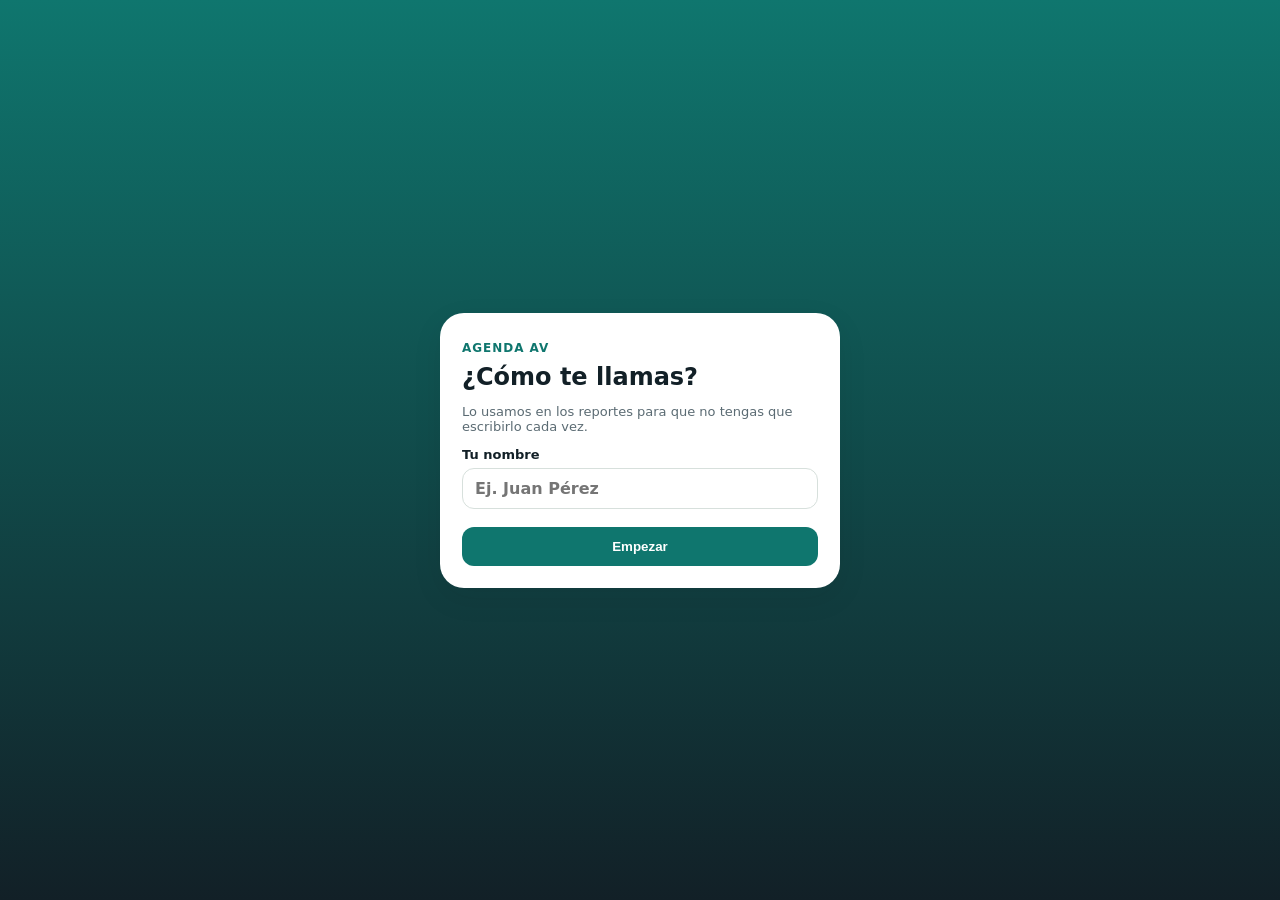
<file: docs/index.html>
<!DOCTYPE html>
<html lang="es">
<head>
  <meta charset="UTF-8" />
  <meta name="viewport" content="width=device-width, initial-scale=1, maximum-scale=1, viewport-fit=cover, interactive-widget=overlays-content" />
  <meta name="theme-color" content="#0F766E" />
  <meta name="apple-mobile-web-app-capable" content="yes" />
  <meta name="apple-mobile-web-app-title" content="Agenda AV" />
  <meta name="mobile-web-app-capable" content="yes" />
  <meta http-equiv="Cache-Control" content="no-cache, no-store, must-revalidate" />
  <title>Agenda AV</title>
  <link rel="manifest" href="manifest.webmanifest?v=aprobados" />
  <link rel="stylesheet" href="styles.css?v=notas-completas" />
</head>
<body>
  <div class="phone">
    <header class="topbar">
      <div>
        <p class="eyebrow" id="appEyebrow">Agenda AV</p>
        <h1 id="screenTitle">Agenda</h1>
      </div>
      <button class="icon-btn" id="headerAction" type="button" aria-label="Agendar nuevo trabajo">+</button>
    </header>

    <main id="agendaScreen" class="screen">
      <section class="card" id="googleCard">
        <h3>Google Calendar</h3>
        <p class="muted">Pega el ID, toca Guardar ID y Conectar. En el iPhone se abre Google en esta misma pestaña. Si un correo no entra, en Google Cloud agrégalo como <strong>usuario de prueba</strong>.</p>
        <div id="googleClientWrap">
          <label>Pega aquí el ID de cliente
            <input id="googleClientId" type="text" autocomplete="off" inputmode="text" placeholder="….apps.googleusercontent.com" />
          </label>
          <button type="button" class="secondary" id="saveGoogleClient">Guardar ID</button>
        </div>
        <p class="muted" id="googleStatus"></p>
        <div class="row-actions" id="googleActions"></div>
      </section>
      <section class="card month-card">
        <div class="month-nav">
          <button type="button" id="prevMonth" aria-label="Mes anterior">‹</button>
          <h2 id="monthLabel"></h2>
          <button type="button" id="nextMonth" aria-label="Mes siguiente">›</button>
        </div>
        <div class="weekdays" id="weekdays"></div>
        <div class="grid" id="calendarGrid"></div>
        <div class="legend">
          <span><i class="swatch available"></i> Disponible</span>
          <span><i class="swatch occupied"></i> Ocupado</span>
          <span><i class="dots-mini"></i> Varias empresas</span>
        </div>
      </section>

      <section class="card" id="dayPanel"></section>
    </main>

    <main id="budgetScreen" class="screen hidden">
      <section class="card">
        <div class="month-nav">
          <button type="button" id="prevBudgetMonth" aria-label="Mes anterior">‹</button>
          <h2 id="budgetMonthLabel"></h2>
          <button type="button" id="nextBudgetMonth" aria-label="Mes siguiente">›</button>
        </div>
        <p class="muted">Agrega tus gastos fijos una vez (alquiler, internet, teléfono). Elige desde qué mes salen, o déjalos solo en un mes. Aquí marcas lo que ya pagaste y lo que falta.</p>
      </section>
      <section class="metrics" id="budgetMetrics"></section>
      <section class="card" id="budgetPending"></section>
      <section class="card" id="budgetPaid"></section>
      <section class="card">
        <button type="button" class="primary" id="addExpenseFromBudget">Agregar gasto fijo</button>
        <div class="row-actions invoice-actions">
          <button type="button" class="secondary" id="printBudget">Imprimir presupuesto</button>
        </div>
      </section>
    </main>

    <main id="reportsScreen" class="screen hidden">
      <section class="card">
        <div class="segmented wrap" id="kindPicker">
          <button type="button" data-kind="biweekly">Quincenal</button>
          <button type="button" data-kind="monthly" class="active">Mensual</button>
          <button type="button" data-kind="yearly">Anual</button>
          <button type="button" data-kind="custom">Del… al…</button>
        </div>
        <div id="periodControls"></div>
        <p class="muted" id="periodTitle"></p>
      </section>
      <section class="card">
        <h3>Google Calendar</h3>
        <p class="muted">El campo para pegar el ID está en <strong>Agenda</strong>, arriba del calendario.</p>
        <button type="button" class="secondary" id="goAgendaGoogle">Ir a pegar el ID</button>
      </section>
      <section class="metrics" id="metrics"></section>
      <section class="card hidden" id="monthlyBreakdown"></section>
      <section class="card" id="invoiceProfileCard"></section>
      <section class="card" id="companyBreakdown"></section>
      <section class="card hidden" id="historyBreakdown"></section>
      <section class="card" id="statusBreakdown"></section>
      <section class="card" id="jobsList"></section>
      <section class="card">
        <h3>Exportar e imprimir</h3>
        <p class="muted">Mira el informe, imprímelo o envíalo como PDF.</p>
        <div class="row-actions invoice-actions">
          <button type="button" class="secondary" id="previewPdf">Vista previa</button>
          <button type="button" class="secondary" id="printPdf">Imprimir</button>
          <button type="button" class="primary" id="sharePdf">Reporte PDF</button>
        </div>
      </section>
      <section class="card">
        <h3>Importar calendario</h3>
        <p class="muted">En Google Calendar: Configuración → Importar y exportar → Exportar. Si llega un ZIP, ábrelo y elige el archivo .ics. Entran fechas, horas y el título; luego abres cada trabajo para poner empresa, servicio y monto.</p>
        <input type="file" id="icsFile" accept=".ics,text/calendar" hidden />
        <button type="button" class="secondary" id="importIcs">Importar archivo .ics</button>
      </section>
      <section class="card">
        <h3>Datos de este teléfono</h3>
        <p class="muted">Vuelve a dejar la app como el primer uso. Se borran trabajos, montos, nombre y todo lo guardado aquí.</p>
        <button type="button" class="danger" id="resetApp">Reiniciar a primer uso</button>
      </section>
    </main>

    <main id="approvedScreen" class="screen hidden">
      <section class="card" id="approvedSummary"></section>
    </main>

    <nav class="tabbar">
      <button type="button" class="tab active" data-tab="agenda">
        <span>📅</span> Agenda
      </button>
      <button type="button" class="tab" data-tab="reports">
        <span>📊</span> Reportes
      </button>
      <button type="button" class="tab" data-tab="budget">
        <span>📒</span> Presupuesto
      </button>
      <button type="button" class="tab" data-tab="approved">
        <span>✅</span> Aprobados
      </button>
    </nav>
    <p class="app-credit">Esta app fue creada por Eliezer Cruz</p>
  </div>

  <div class="overlay hidden" id="overlay">
    <form class="sheet" id="eventForm">
      <div class="sheet-handle"></div>
      <h2 id="formTitle">Nuevo trabajo</h2>
      <p class="muted hidden" id="importHint">Este trabajo vino del calendario. Completa empresa, servicio y monto para que salga en los reportes y el PDF.</p>
      <div class="datetime-grid">
        <label>Inicio
          <input type="date" name="startDate" required />
        </label>
        <label>Desde
          <input type="time" name="startTime" />
        </label>
        <label>Fin
          <input type="date" name="endDate" required />
        </label>
        <label>Hasta
          <input type="time" name="endTime" />
        </label>
      </div>
      <label>Nombre de la actividad
        <input type="text" name="activityName" maxlength="80" placeholder="Ej. Concierto, boda, festival…" />
      </label>
      <p class="muted">Opcional. Si lo dejas vacío, se usan los servicios.</p>
      <div class="dropdown-field">
        <label>Empresa / cliente
          <select id="companySelect">
            <option value="">Selecciona una empresa</option>
          </select>
        </label>
        <button type="button" class="text-btn" id="editCompanyBtn">Editar</button>
        <button type="button" class="text-btn" id="newCompanyBtn">+ Nueva</button>
      </div>
      <div class="dropdown-field">
        <label>Servicio
          <select id="serviceSelect">
            <option value="">Selecciona un servicio</option>
          </select>
        </label>
        <button type="button" class="text-btn" id="editServiceBtn">Editar</button>
        <button type="button" class="text-btn" id="newServiceBtn">+ Nuevo</button>
      </div>
      <div class="dropdown-field">
        <label>Monto por día
          <select id="amountSelect" name="amountSelect">
            <option value="">Selecciona un monto</option>
          </select>
        </label>
      </div>
      <div class="money-field hidden" id="otherAmountWrap">
        <span class="money-prefix">RD$</span>
        <input type="text" name="amount" inputmode="decimal" enterkeyhint="done" autocomplete="off" placeholder="" aria-label="Otro monto" />
      </div>
      <p class="muted" id="amountHint"></p>
      <p class="field-caption">Aprobación</p>
      <p class="muted">Pendiente queda en la agenda. Aprobado entra en la pestaña Aprobados si la empresa es Audiovisualia.</p>
      <div class="segmented" id="approvalPicker">
        <button type="button" class="approve-btn active" data-approval="pending">Pendiente</button>
        <button type="button" class="approve-btn" data-approval="approved">Aprobado</button>
      </div>
      <p class="field-caption">Cobro</p>
      <div class="segmented">
        <button type="button" class="pay-btn active" data-status="pending">Pendiente</button>
        <button type="button" class="pay-btn" data-status="paid">Pagado</button>
      </div>
      <div class="reminder-block">
        <div class="row-between">
          <strong>Recordatorios</strong>
        </div>
        <p class="muted" id="reminderHint"></p>
        <p class="muted hidden" id="reminderPermissionNote"></p>
        <div class="chip-row" id="reminderChips">
          <button type="button" class="chip" data-reminder-kind="sameDay">El mismo día</button>
          <button type="button" class="chip" data-reminder-kind="dayBefore">1 día antes</button>
          <button type="button" class="chip" data-reminder-kind="twoDaysBefore">2 días antes</button>
          <button type="button" class="chip" data-reminder-kind="custom">Fecha y hora</button>
        </div>
        <label id="reminderTimeWrap" class="hidden">Hora del aviso
          <input type="time" id="reminderTime" value="08:00" />
        </label>
        <div id="customReminders" class="custom-reminders hidden"></div>
      </div>
      <label>Notas
        <textarea name="notes" rows="3" placeholder="Rol, lugar, equipamiento…"></textarea>
      </label>
      <p class="error hidden" id="formError"></p>
      <div class="row-actions">
        <button type="button" class="secondary" id="cancelForm">Cancelar</button>
        <button type="submit" class="primary">Guardar</button>
      </div>
      <button type="button" class="danger hidden" id="deleteEvent">Eliminar trabajo</button>
    </form>
  </div>

  <div class="overlay hidden" id="companyOverlay">
    <form class="sheet" id="companyForm">
      <h2 id="companyFormTitle">Nueva empresa</h2>
      <label>Nombre
        <input type="text" name="name" required />
      </label>
      <label>Color en el calendario
        <input type="color" name="color" value="#0F766E" />
      </label>
      <label>Cuándo te pagan
        <select name="payCycle">
          <option value="15-30">El 15 y el 30</option>
          <option value="30">Solo el 30</option>
          <option value="immediate">Pago inmediato</option>
        </select>
      </label>
      <p class="muted">Solo el 30: no salen del 1 al 15; aparecen del 16 al fin de mes. Pago inmediato: salen en cuanto hay trabajo en el período.</p>
      <div class="row-actions">
        <button type="button" class="secondary" id="cancelCompany">Cancelar</button>
        <button type="submit" class="primary">Guardar</button>
      </div>
    </form>
  </div>

  <div class="overlay hidden" id="invoiceOverlay">
    <div class="sheet invoice-sheet">
      <div class="sheet-handle"></div>
      <div id="invoicePreview"></div>
      <p class="pdf-footer-credit">Esta app fue creada por Eliezer Cruz</p>
      <div class="row-actions">
        <button type="button" class="secondary" id="printInvoice">Imprimir</button>
        <button type="button" class="primary" id="sendInvoice">Enviar PDF</button>
      </div>
      <button type="button" class="secondary" id="closeInvoice">Cerrar</button>
    </div>
  </div>

  <div class="overlay hidden" id="expenseOverlay">
    <form class="sheet" id="expenseForm">
      <div class="sheet-handle"></div>
      <h2 id="expenseFormTitle">Nuevo gasto fijo</h2>
      <p class="muted">La entidad sirve para agrupar (Claro, Edesur…). El título es qué estás pagando (mi renta, renta mami). El mes dice desde cuándo sale, o si es solo de un mes.</p>
      <label>Entidad
        <input type="text" name="entity" maxlength="80" placeholder="Ej. Claro" />
      </label>
      <label>Título
        <input type="text" name="name" required maxlength="80" placeholder="Ej. mi renta" />
      </label>
      <label>Monto del mes
        <div class="money-field">
          <span class="money-prefix">RD$</span>
          <input type="text" name="amount" inputmode="decimal" enterkeyhint="done" autocomplete="off" required placeholder="" />
        </div>
      </label>
      <label>Mes
        <input type="month" name="startMonth" required />
      </label>
      <label>Se paga
        <select name="repeat">
          <option value="monthly">Todos los meses desde este</option>
          <option value="once">Solo este mes</option>
        </select>
      </label>
      <label>Día de pago
        <select name="dueDay" id="expenseDueDay"></select>
      </label>
      <label>Notas
        <textarea name="notes" rows="2" placeholder="Opcional"></textarea>
      </label>
      <p class="error hidden" id="expenseFormError"></p>
      <div class="row-actions">
        <button type="button" class="secondary" id="cancelExpense">Cancelar</button>
        <button type="submit" class="primary">Guardar</button>
      </div>
      <button type="button" class="danger hidden" id="deleteExpense">Eliminar gasto</button>
    </form>
  </div>

  <div class="overlay hidden" id="serviceOverlay">
    <form class="sheet" id="serviceForm">
      <h2 id="serviceFormTitle">Nuevo servicio</h2>
      <label>Nombre del servicio
        <input type="text" name="name" required placeholder="Ej. Camarógrafo, Streaming, Gaffer" />
      </label>
      <p class="muted" id="serviceFormHint">Queda guardado en la lista para agendarlo más rápido la próxima vez.</p>
      <p class="error hidden" id="serviceFormError"></p>
      <div class="row-actions">
        <button type="button" class="secondary" id="cancelService">Cancelar</button>
        <button type="submit" class="primary">Guardar</button>
      </div>
      <button type="button" class="danger hidden" id="deleteService">Eliminar servicio</button>
    </form>
  </div>

  <div class="overlay setup-overlay" id="setupOverlay">
    <form class="setup-card" id="setupForm">
      <p class="eyebrow">Agenda AV</p>
      <h2>¿Cómo te llamas?</h2>
      <p class="muted">Lo usamos en los reportes para que no tengas que escribirlo cada vez.</p>
      <label>Tu nombre
        <input name="displayName" required autocomplete="name" placeholder="Ej. Juan Pérez" />
      </label>
      <button type="submit" class="primary">Empezar</button>
    </form>
  </div>

  <div id="reminderToast" class="reminder-toast hidden" role="status"></div>
  <div id="printRoot" class="print-root" hidden></div>
  <script src="ics.js?v=notas-completas"></script>
  <script src="google.js?v=notas-completas"></script>
  <script src="pdf.js?v=cedula"></script>
  <script src="reminders.js?v=aprobados"></script>
  <script src="app.js?v=pago-inmediato"></script>
</body>
</html>
</file>
<file: docs/styles.css>
:root {
  --bg: #eef3f1;
  --card: #ffffff;
  --ink: #122027;
  --muted: #5b6b73;
  --accent: #0f766e;
  --accent-soft: #d7efe9;
  --available: rgba(22, 163, 74, 0.16);
  --danger: #b91c1c;
  --radius: 18px;
  --shadow: 0 10px 30px rgba(15, 23, 22, 0.08);
}

* { box-sizing: border-box; }
html, body {
  margin: 0;
  height: 100%;
  width: 100%;
  max-width: 100%;
  overflow: hidden;
  overscroll-behavior: none;
  overscroll-behavior-x: none;
  touch-action: pan-y;
  -webkit-text-size-adjust: 100%;
}
body {
  font-family: "Segoe UI", system-ui, sans-serif;
  background: linear-gradient(180deg, #d7e8e3, #eef3f1 28%);
  color: var(--ink);
  position: fixed;
  inset: 0;
}

.phone {
  width: 100%;
  max-width: 430px;
  height: 100%;
  margin: 0 auto;
  background: var(--bg);
  position: relative;
  display: flex;
  flex-direction: column;
  overflow: hidden;
  overscroll-behavior: none;
  overscroll-behavior-x: none;
  touch-action: pan-y;
  padding-top: env(safe-area-inset-top);
  box-shadow: var(--shadow);
}

.topbar {
  display: flex;
  justify-content: space-between;
  align-items: flex-end;
  padding: 18px 20px 8px;
}
.eyebrow {
  margin: 0;
  font-size: 12px;
  letter-spacing: 0.08em;
  text-transform: uppercase;
  color: var(--accent);
  font-weight: 700;
}
h1 { margin: 2px 0 0; font-size: 28px; }
.icon-btn {
  width: 38px;
  height: 38px;
  border: 0;
  border-radius: 50%;
  background: var(--accent);
  color: white;
  font-size: 24px;
  line-height: 1;
  cursor: pointer;
}
.phone[data-tab="reports"] .icon-btn { display: none; }

.screen {
  padding: 8px 16px 16px;
  flex: 1;
  min-width: 0;
  min-height: 0;
  overflow-x: hidden;
  overflow-y: auto;
  -webkit-overflow-scrolling: touch;
  overscroll-behavior-x: none;
  overscroll-behavior-y: contain;
  touch-action: pan-y;
}
.hidden { display: none !important; }
.card {
  background: var(--card);
  border-radius: var(--radius);
  padding: 16px;
  margin-bottom: 14px;
  box-shadow: var(--shadow);
  min-width: 0;
  max-width: 100%;
}
.month-nav {
  display: flex;
  align-items: center;
  justify-content: space-between;
  margin-bottom: 10px;
}
.month-nav h2 {
  margin: 0;
  font-size: 18px;
}
.month-nav button, .text-btn {
  border: 0;
  background: transparent;
  color: var(--accent);
  font-size: 26px;
  cursor: pointer;
}
.text-btn { font-size: 14px; font-weight: 700; }

.weekdays, .grid {
  display: grid;
  grid-template-columns: repeat(7, 1fr);
  gap: 4px;
}
.weekdays span {
  text-align: center;
  font-size: 11px;
  font-weight: 700;
  color: var(--muted);
  padding-bottom: 6px;
}
.day {
  min-height: 52px;
  border-radius: 12px;
  border: 1px solid transparent;
  background: var(--available);
  display: flex;
  flex-direction: column;
  align-items: center;
  justify-content: center;
  gap: 4px;
  cursor: pointer;
  font-weight: 600;
}
.day.empty { background: transparent; cursor: default; min-height: 52px; }
.day.occupied { background: color-mix(in srgb, var(--day-color, var(--accent)) 22%, white); border-color: color-mix(in srgb, var(--day-color) 35%, white); }
.day.multi { background: rgba(18, 32, 39, 0.06); }
.day.selected { background: var(--accent); color: white; }
.day.today:not(.selected) { border-color: var(--accent); }
.dots { display: flex; gap: 2px; min-height: 6px; }
.dots i, .dots-mini, .swatch {
  width: 6px;
  height: 6px;
  border-radius: 50%;
  display: inline-block;
  background: currentColor;
}
.dots-mini {
  width: 18px;
  height: 6px;
  border-radius: 99px;
  background: linear-gradient(90deg, #0f766e, #c2410c, #3730a3);
}
.swatch { width: 12px; height: 12px; border-radius: 4px; vertical-align: middle; margin-right: 4px; }
.swatch.available { background: var(--available); border: 1px solid #86efac; }
.swatch.occupied { background: var(--accent-soft); border: 1px solid var(--accent); }
.legend {
  display: flex;
  justify-content: space-between;
  gap: 8px;
  margin-top: 12px;
  font-size: 11px;
  color: var(--muted);
}

.event {
  display: grid;
  grid-template-columns: 6px 1fr;
  gap: 10px;
  padding: 10px 0;
  border-bottom: 1px solid #eef2f1;
  cursor: pointer;
  text-align: left;
  width: 100%;
  background: none;
  border-left: 0;
  border-right: 0;
  border-top: 0;
  color: inherit;
  font: inherit;
}
.event:last-child { border-bottom: 0; }
.bar { border-radius: 99px; background: var(--c, #6b7280); }
.badge {
  display: inline-block;
  margin-top: 6px;
  font-size: 11px;
  font-weight: 700;
  padding: 3px 8px;
  border-radius: 99px;
}
.badge.paid { color: #15803d; background: #dcfce7; }
.badge.pending { color: #c2410c; background: #ffedd5; }
.badge.approved { color: #0f766e; background: #ccfbf1; }
.badge.incomplete { color: #1d4ed8; background: #dbeafe; }
.field-caption { margin: 4px 0 6px; font-weight: 800; }
.approved-card {
  display: block;
  width: 100%;
  text-align: left;
  border: 0;
  border-left: 6px solid var(--c, #84CC16);
  background: white;
  border-radius: 16px;
  padding: 14px 16px;
  margin-bottom: 10px;
  box-shadow: var(--shadow);
  cursor: pointer;
  font: inherit;
  color: inherit;
}
.approved-card h3 { margin: 4px 0 2px; font-size: 17px; }
.approval-note {
  white-space: pre-wrap;
  overflow-wrap: anywhere;
  word-break: break-word;
  margin: 8px 0 0;
  color: var(--ink);
  font-size: 14px;
}
#eventForm textarea[name="notes"] {
  min-height: 8.5rem;
  field-sizing: content;
  resize: vertical;
  white-space: pre-wrap;
  overflow-wrap: anywhere;
  line-height: 1.45;
}
.muted { color: var(--muted); font-size: 13px; }
.row-between, .row-actions { display: flex; gap: 10px; justify-content: space-between; align-items: center; }
.row-actions { margin-top: 12px; }
.primary, .secondary, .danger {
  border: 0;
  border-radius: 12px;
  padding: 12px 14px;
  font-weight: 700;
  cursor: pointer;
  flex: 1;
}
.primary { background: var(--accent); color: white; }
.secondary { background: #e8eeec; color: var(--ink); }
.danger { background: #fee2e2; color: var(--danger); width: 100%; margin-top: 8px; }
.google-setup { margin-top: 12px; }
.google-setup summary {
  cursor: pointer;
  font-weight: 700;
  font-size: 13px;
}
.google-setup code {
  font-size: 12px;
  word-break: break-all;
}

.metrics {
  display: grid;
  grid-template-columns: 1fr 1fr;
  gap: 10px;
  margin-bottom: 14px;
  min-width: 0;
}
.metric {
  background: var(--card);
  border-radius: 14px;
  padding: 14px;
  box-shadow: var(--shadow);
  min-width: 0;
  overflow-wrap: anywhere;
}
.metric span { display: block; color: var(--muted); font-size: 12px; }
.metric strong { font-size: 18px; }
.metric strong.positive { color: #15803d; }
.metric strong.negative { color: #b91c1c; }

.segmented {
  display: flex;
  background: #e8eeec;
  border-radius: 12px;
  padding: 3px;
  margin-bottom: 12px;
}
.segmented button {
  flex: 1;
  border: 0;
  background: transparent;
  border-radius: 10px;
  padding: 8px 4px;
  font-weight: 700;
  cursor: pointer;
  color: var(--muted);
}
.segmented button.active { background: white; color: var(--ink); box-shadow: var(--shadow); }
#approvalPicker .approve-btn.active[data-approval="pending"] {
  background: #dc2626;
  color: white;
}
#approvalPicker .approve-btn.active[data-approval="approved"] {
  background: #15803d;
  color: white;
}
.segmented.wrap {
  display: grid;
  grid-template-columns: 1fr 1fr;
  gap: 4px;
}
.month-earn {
  display: flex;
  justify-content: space-between;
  align-items: center;
  gap: 10px;
  width: 100%;
  padding: 10px 0;
  border: 0;
  border-bottom: 1px solid #eef2f1;
  background: none;
  font: inherit;
  text-align: left;
  cursor: pointer;
  color: inherit;
}
.month-earn:last-child { border-bottom: 0; }
.month-earn strong { text-transform: capitalize; }

.tabbar {
  position: static;
  width: 100%;
  flex-shrink: 0;
  display: grid;
  grid-template-columns: repeat(4, 1fr);
  background: white;
  border-top: 1px solid #e5ece9;
  padding: 8px 2px 4px;
}
.tab {
  border: 0;
  background: transparent;
  padding: 8px 2px;
  color: var(--muted);
  font-weight: 700;
  cursor: pointer;
  font-size: 11px;
}
.tab.active { color: var(--accent); }
.tab span { display: block; }
.app-credit {
  margin: 0;
  flex-shrink: 0;
  text-align: center;
  font-size: 11px;
  color: var(--muted);
  background: white;
  padding: 0 12px calc(8px + env(safe-area-inset-bottom));
}

.overlay {
  position: fixed;
  inset: 0;
  background: rgba(10, 20, 22, 0.45);
  display: flex;
  align-items: stretch;
  justify-content: center;
  overflow: hidden;
  z-index: 20;
}
.sheet {
  width: min(430px, 100%);
  margin-top: auto;
  background: white;
  border-radius: 24px 24px 0 0;
  padding: 12px 18px calc(24px + env(safe-area-inset-bottom));
  max-height: 100%;
  overflow-x: hidden;
  overflow-y: auto;
  -webkit-overflow-scrolling: touch;
  overscroll-behavior-x: none;
  overscroll-behavior-y: contain;
  touch-action: pan-y;
}
.sheet-handle {
  width: 42px;
  height: 4px;
  background: #d5ddda;
  border-radius: 99px;
  margin: 4px auto 12px;
}
.sheet h2 { margin: 0 0 12px; }
label {
  display: block;
  font-size: 13px;
  font-weight: 700;
  margin: 10px 0;
}
.datetime-grid {
  display: grid;
  grid-template-columns: 1fr 1fr;
  gap: 0 10px;
}
.datetime-grid label {
  margin-top: 10px;
}
input, textarea, select {
  width: 100%;
  margin-top: 6px;
  border: 1px solid #d7e0dc;
  border-radius: 12px;
  padding: 10px 12px;
  font: inherit;
  font-size: 16px;
  background: white;
}
.money-field {
  display: flex;
  align-items: center;
  margin-top: 6px;
  border: 1px solid #d7e0dc;
  border-radius: 12px;
  background: white;
  overflow: hidden;
}
.money-prefix {
  padding: 10px 0 10px 12px;
  font-weight: 800;
  color: var(--accent);
  flex-shrink: 0;
}
.money-field input,
.money-field select {
  margin-top: 0;
  border: 0;
  border-radius: 0;
  padding-left: 8px;
  flex: 1;
  min-width: 0;
  background: transparent;
}
.money-field select {
  appearance: none;
  background-image: url("data:image/svg+xml,%3Csvg xmlns='http://www.w3.org/2000/svg' width='12' height='8'%3E%3Cpath fill='%235b6b73' d='M0 0l6 8 6-8z'/%3E%3C/svg%3E");
  background-repeat: no-repeat;
  background-position: right 12px center;
  padding-right: 32px;
}
.dropdown-field {
  display: flex;
  align-items: flex-end;
  gap: 8px;
  flex-wrap: wrap;
}
.dropdown-field label { flex: 1; margin-bottom: 0; min-width: 160px; }
.dropdown-field .text-btn {
  margin-bottom: 10px;
  white-space: nowrap;
}
.dropdown-field .text-btn:disabled {
  opacity: 0.4;
  pointer-events: none;
}
.chip {
  display: inline-flex;
  align-items: center;
  border: 1px solid #d7e0dc;
  border-radius: 99px;
  padding: 8px 12px;
  margin: 0 6px 8px 0;
  background: white;
  font: inherit;
  font-size: 13px;
  font-weight: 700;
  cursor: pointer;
  color: var(--ink);
}
.chip.active {
  background: var(--accent);
  color: white;
  border-color: var(--accent);
}
.service-chip {
  display: inline-flex;
  align-items: stretch;
  margin: 0 6px 8px 0;
}
.service-chip .chip {
  margin: 0;
  border-top-right-radius: 0;
  border-bottom-right-radius: 0;
}
.chip-edit {
  border: 1px solid #d7e0dc;
  border-left: 0;
  border-radius: 0 99px 99px 0;
  padding: 8px 10px;
  background: #f7faf9;
  color: var(--muted);
  font: inherit;
  cursor: pointer;
}
.service-chip:has(.chip.active) .chip-edit {
  background: var(--accent);
  color: white;
  border-color: var(--accent);
}
.service-picker { margin: 10px 0 4px; }
.chip-row { display: flex; flex-wrap: wrap; margin-top: 8px; }
.reminder-block {
  margin: 12px 0 4px;
  padding: 12px;
  border: 1px solid #e5ece9;
  border-radius: 14px;
  background: #f7faf9;
}
.reminder-block strong { display: block; }
.custom-reminders { margin-top: 8px; }
.custom-reminder-row {
  display: flex;
  align-items: center;
  gap: 8px;
  margin-bottom: 8px;
}
.custom-reminder-row input { margin-top: 0; }
.custom-reminder-row .text-btn { margin: 0; flex: 0 0 auto; }
.reminder-toast {
  position: fixed;
  left: 50%;
  bottom: calc(76px + env(safe-area-inset-bottom));
  transform: translateX(-50%);
  width: min(398px, calc(100% - 32px));
  background: #122027;
  color: white;
  border-radius: 14px;
  padding: 12px 14px;
  box-shadow: var(--shadow);
  z-index: 30;
  font-size: 13px;
  font-weight: 600;
}
.event .bell { font-size: 12px; margin-left: 4px; }
select {
  appearance: none;
  background: white url("data:image/svg+xml,%3Csvg xmlns='http://www.w3.org/2000/svg' width='12' height='8'%3E%3Cpath fill='%235b6b73' d='M0 0l6 8 6-8z'/%3E%3C/svg%3E") no-repeat right 12px center;
  padding-right: 32px;
}
.company-option {
  display: flex;
  align-items: center;
  gap: 10px;
  width: 100%;
  padding: 8px 0;
  border: 0;
  background: none;
  cursor: pointer;
  font: inherit;
}
.company-option .dot {
  width: 12px;
  height: 12px;
  border-radius: 50%;
}
.error { color: var(--danger); font-size: 13px; }
.empty-state { text-align: center; padding: 8px 0 4px; }
.breakdown-row {
  display: flex;
  justify-content: space-between;
  align-items: flex-start;
  gap: 8px;
  padding: 8px 0;
  border-bottom: 1px solid #eef2f1;
  min-width: 0;
}
.breakdown-row:last-child { border-bottom: 0; }
.breakdown-row > div {
  min-width: 0;
  overflow-wrap: anywhere;
}
.breakdown-row > strong {
  flex: 0 0 auto;
  white-space: nowrap;
}
#companyBreakdown h3:not(:first-child) {
  margin-top: 22px;
}
.company-block-card {
  border: 1px solid #e5ece9;
  border-radius: 14px;
  padding: 12px;
  margin: 10px 0 0;
  min-width: 0;
  overflow: hidden;
}
.job-line {
  display: flex;
  flex-direction: column;
  align-items: stretch;
  gap: 2px;
  padding: 8px 0;
  font-size: 13px;
  border-bottom: 1px dashed #eef2f1;
  min-width: 0;
}
.job-line:last-of-type { border-bottom: 0; }
.job-line .date {
  color: var(--muted);
  min-width: 0;
  overflow-wrap: anywhere;
}
.job-line .job-activity {
  min-width: 0;
  overflow-wrap: anywhere;
  word-break: break-word;
}
.job-line .job-amount {
  align-self: flex-end;
  white-space: nowrap;
}
.total-line {
  display: flex;
  justify-content: space-between;
  margin-top: 8px;
  padding-top: 8px;
  border-top: 2px solid var(--ink);
  font-weight: 800;
}
.pending-line {
  display: flex;
  justify-content: space-between;
  color: #c2410c;
  font-size: 13px;
  font-weight: 700;
  margin-top: 4px;
}
.paid-line {
  display: flex;
  justify-content: space-between;
  color: #15803d;
  font-size: 13px;
  font-weight: 700;
  margin-top: 4px;
}
.invoice-actions { margin-top: 8px; flex-wrap: wrap; }
.preview-btn {
  width: 100%;
  margin-top: 10px;
  border: 0;
  border-radius: 12px;
  padding: 12px 14px;
  font-weight: 700;
  cursor: pointer;
  background: #e8eeec;
  color: var(--ink);
}
.pay-company-btn {
  width: 100%;
  margin-top: 8px;
  border: 0;
  border-radius: 12px;
  padding: 12px 14px;
  font-weight: 700;
  cursor: pointer;
  background: #dcfce7;
  color: #15803d;
}
.expense-edit-btn {
  width: 100%;
  margin-top: 8px;
}
.expense-pay-btn {
  width: 100%;
  margin-top: 8px;
  border: 0;
  border-radius: 12px;
  padding: 12px 14px;
  font-weight: 700;
  cursor: pointer;
  background: #dcfce7;
  color: #15803d;
}
.expense-unpay-btn {
  width: 100%;
  margin-top: 8px;
  border: 0;
  border-radius: 12px;
  padding: 12px 14px;
  font-weight: 700;
  cursor: pointer;
  background: #ffedd5;
  color: #c2410c;
}
.expense-group {
  margin: 12px 0 0;
  padding: 10px;
  border: 1px solid #e5ece9;
  border-radius: 16px;
  background: #f7faf9;
  min-width: 0;
}
.expense-group-head {
  display: flex;
  justify-content: space-between;
  align-items: baseline;
  gap: 8px;
  padding: 2px 4px 6px;
  min-width: 0;
}
.expense-group-head strong {
  overflow-wrap: anywhere;
}
.expense-group .expense-card {
  margin-top: 8px;
  background: white;
}
.expense-card {
  border: 1px solid #e5ece9;
  border-radius: 14px;
  padding: 12px;
  margin: 10px 0 0;
  min-width: 0;
  overflow: hidden;
  width: 100%;
  background: none;
  font: inherit;
  color: inherit;
  text-align: left;
  cursor: pointer;
}
.budget-balance {
  font-size: 22px;
}
.budget-balance.positive { color: #15803d; }
.budget-balance.negative { color: #b91c1c; }
.invoice-sheet { max-height: 94dvh; }
.invoice-preview {
  font-size: 13px;
  background: #f7faf9;
  border-radius: 12px;
  padding: 14px;
  margin-bottom: 12px;
}
.invoice-preview h2 { margin: 0 0 4px; font-size: 18px; }
.invoice-preview table { width: 100%; border-collapse: collapse; margin-top: 10px; }
.invoice-preview th, .invoice-preview td { padding: 6px 4px; text-align: left; border-bottom: 1px solid #e5ece9; }
.invoice-preview td:last-child, .invoice-preview th:last-child { text-align: right; }
.invoice-preview tfoot th { border-top: 2px solid var(--ink); border-bottom: 0; padding-top: 10px; }
.invoice-preview .credit-line,
.pdf-footer-credit {
  margin-top: 12px;
  text-align: center;
  font-size: 11px;
  color: var(--muted);
}
#closeInvoice { width: 100%; margin-top: 8px; }
.profile-grid label { margin-top: 0; }

.setup-overlay {
  align-items: center;
  background: linear-gradient(180deg, #0f766e 0%, #122027 100%);
  z-index: 40;
}
.setup-card {
  width: min(400px, calc(100% - 32px));
  background: white;
  border-radius: 24px;
  padding: 28px 22px calc(22px + env(safe-area-inset-bottom));
  box-shadow: var(--shadow);
}
.setup-card h2 { margin: 8px 0 8px; }
.setup-card .primary { width: 100%; margin-top: 8px; }

.print-root { display: none; }

@media print {
  html, body {
    position: static;
    height: auto;
    overflow: visible;
  }
  body { background: white; }
  .phone, .overlay, .tabbar, .app-credit, .reminder-toast { display: none !important; }
  .print-root, .print-root[hidden] {
    display: block !important;
    padding: 24px;
    color: black;
  }
  .print-root table { width: 100%; border-collapse: collapse; }
  .print-root th, .print-root td { border-bottom: 1px solid #ddd; padding: 8px; text-align: left; font-size: 12px; }
  .print-root th { background: #122027; color: white; }
  .print-root tfoot th { background: white; color: black; border-top: 2px solid #122027; }
  .print-root .invoice-total {
    display: flex;
    justify-content: space-between;
    font-size: 16px;
    font-weight: 800;
    margin-top: 16px;
    border-top: 2px solid #122027;
    padding-top: 10px;
  }
  .print-root .credit-line {
    display: none;
  }
  .print-root::after {
    content: "Esta app fue creada por Eliezer Cruz";
    display: block;
    position: fixed;
    bottom: 16px;
    left: 0;
    right: 0;
    text-align: center;
    color: #5b6b73;
    font-size: 10px;
  }
}
</file>
